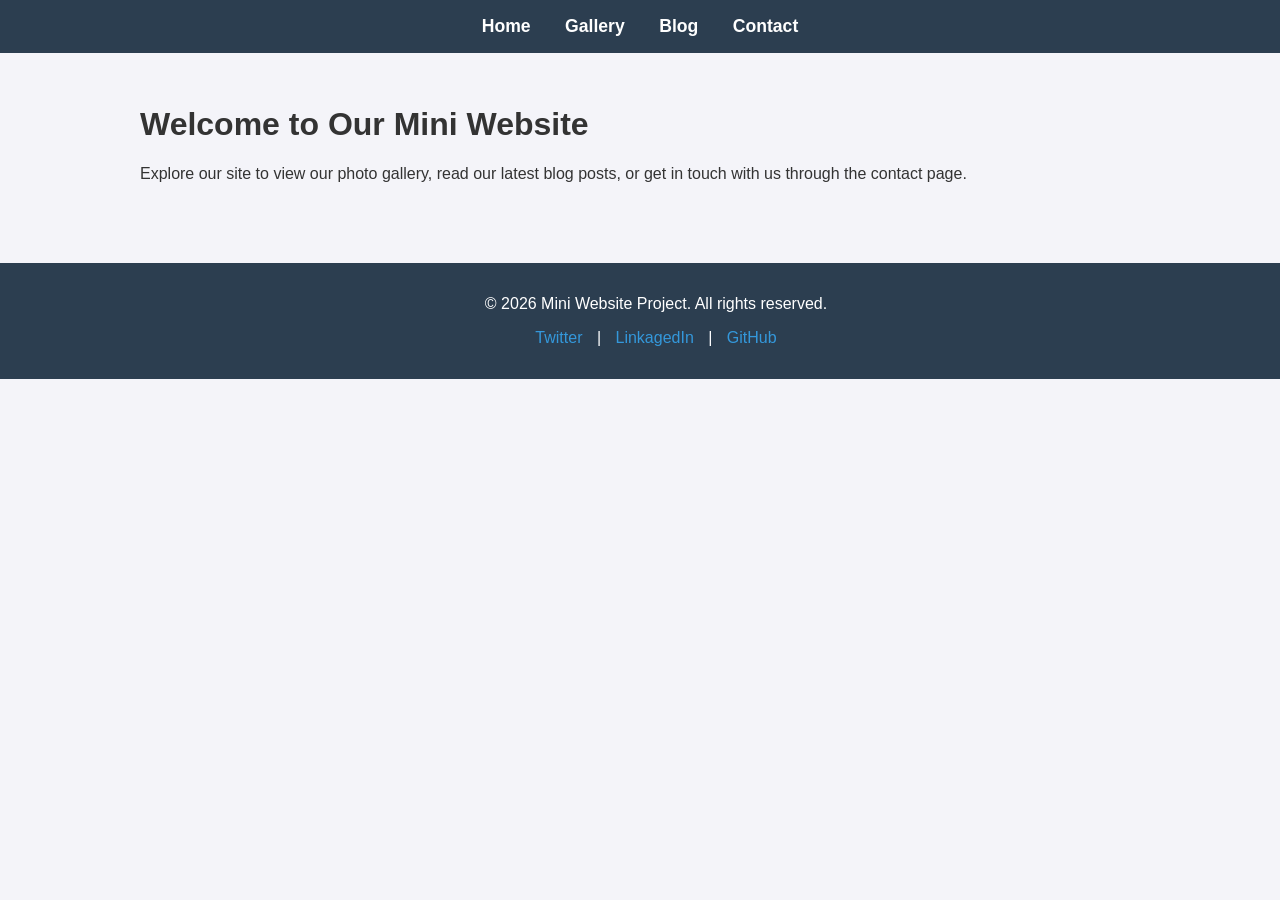
<file: index.html>
<!DOCTYPE html>
<html lang="en">
    <head>
        <meta charset="UTF-8">
        <meta name="viewport" content="width=device-width, initial-scale=1.0">
        <title>Home- Mini Website</title>
        <link rel="stylesheet" href="style.css">
 </head>
 <body>
    <nav>
        <a href="index.html">Home</a>
        <a href="gallery.html">Gallery</a>
        <a href="blog.html">Blog</a>
        <a href="contact">Contact</a>
        </nav>
        <main>
            <h1>Welcome to Our Mini Website</h1>
            <p>Explore our site to view our photo gallery, read our latest blog posts, or get in touch with
                 us through the contact page.</p>
        </main>
        <footer>
            <p>&copy; 2026 Mini Website Project. All rights reserved.</p>
            <p>
                <a href="#">Twitter</a> |
                <a href="#">LinkagedIn</a> |
                <a href="#">GitHub</a>  
            </p>  
            </footer>
            </body>
            </html>
</file>
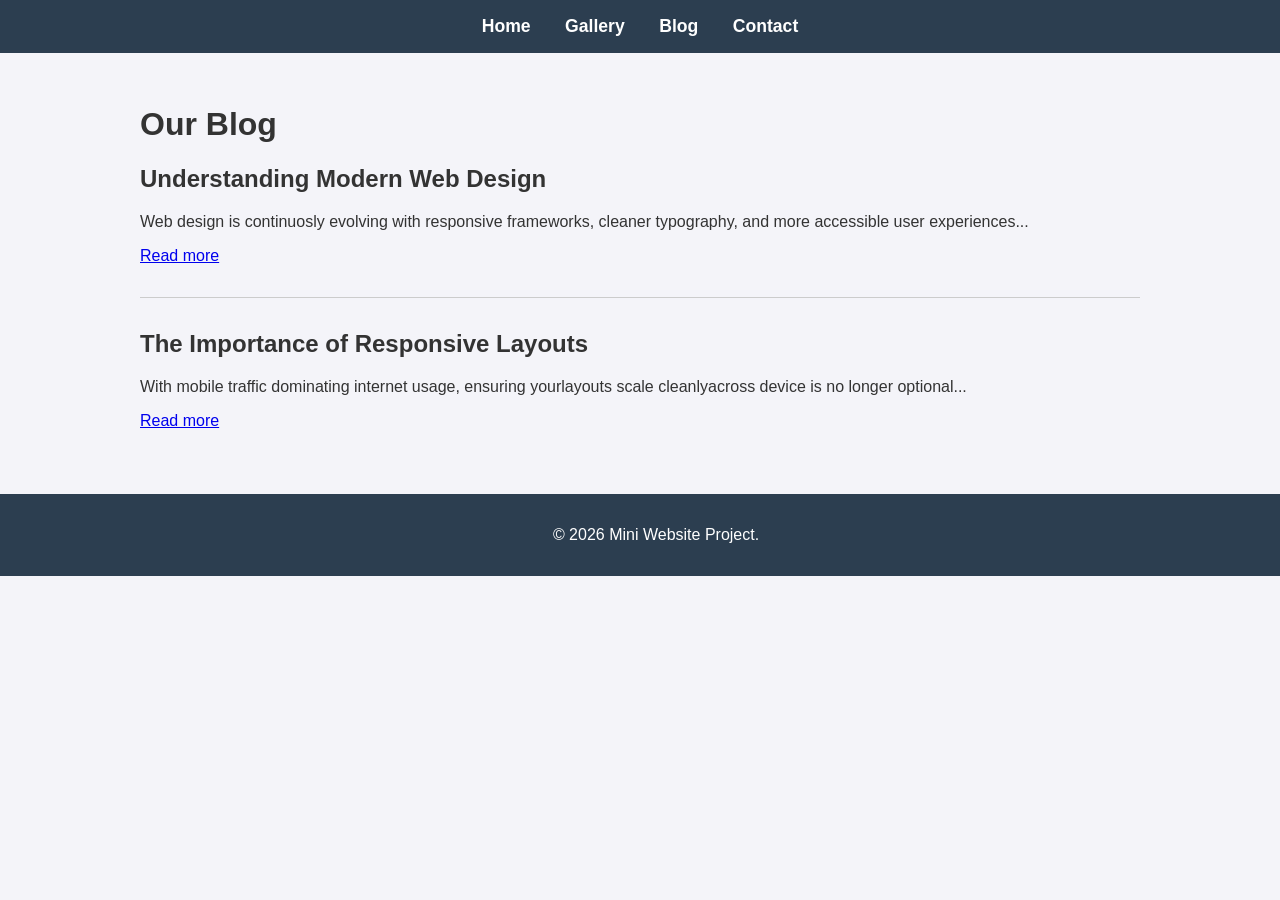
<file: blog.html>
<!DOCTYPE html>
<html lang="en">
    <head>
        <meta charset="UTF-8">
        <meta name="viewport" content="width=device-width, initial-scale=1.0">
        <title>Blog - Mini Website</title>
        <link rel="stylesheet" href="style.css">
 </head>
 <body>
    <nav>
        <a href="index.html">Home</a>
        <a href="gallery.html">Gallery</a>
        <a href="blog.html">Blog</a>
        <a href="contact">Contact</a>
        </nav>
        <main>
            <h1>Our Blog</h1>
            <article>
                <h2>Understanding Modern Web Design</h2>
                <p>Web design is continuosly evolving with responsive frameworks, cleaner typography, and
                more accessible user experiences...</p>
                <a href="#">Read more</a>
                </article>
                <hr style="margin: 2rem 0; border: 0; border-top: 1px solid #ccc;">
            </article>
            <h2>The Importance of Responsive Layouts</h2>
            <p>With mobile traffic dominating internet usage,
                 ensuring yourlayouts scale cleanlyacross device is no longer optional...</p>
                 <a href="#">Read more</a>
            </article>
            </main>
            <footer>
            <p>&copy; 2026 Mini Website Project.</p> 
            </footer>
            </body>
            </html>
</file>
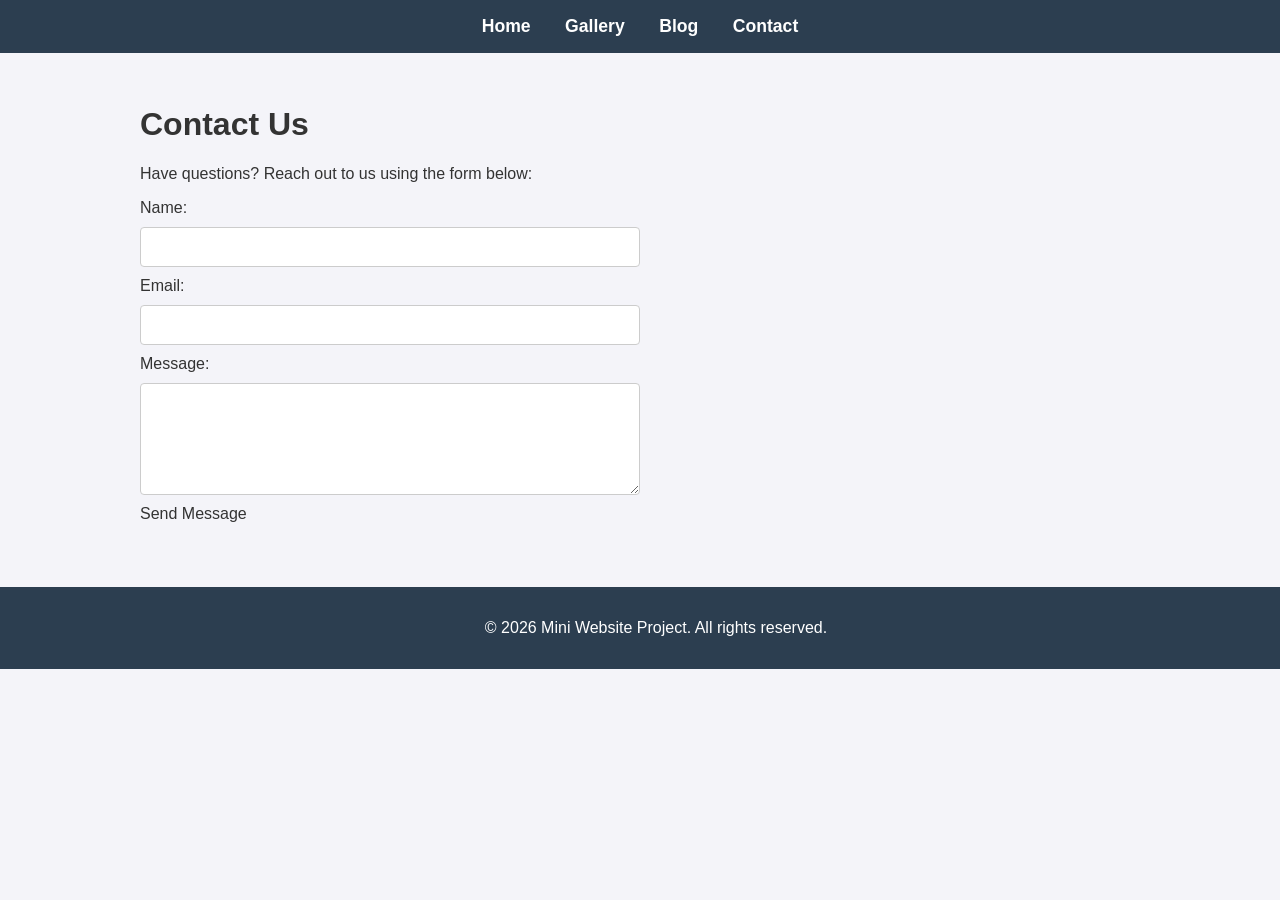
<file: contact.html>
<!DOCTYPE html>
<html lang="en">
    <head>
        <meta charset="UTF-8">
        <meta name="viewport" content="width=device-width, initial-scale=1.0">
        <title>Contact - Mini Website</title>
        <link rel="stylesheet" href="style.css">
        <style>
            /* Simple form styling helper */
            form { display: flex; flex-direction: column; max-width: 500px; gap: 10px; }
            input, textarea { padding: 10px; font-size: 1rem; border: 1px solid #ccc; border-radius: 4px; }
            button { padding: 10px; background-color: #2c3e50; color: white; border: none; border-radius: 4px; cursor: pointer; }
            button :hover { background-color: #3498db; }
            </style>
            </head>
            <body>
                <nav>
                    <a href="index.html">Home</a>
                    <a href="gallery.html">Gallery</a>
                    <a href="blog.html">Blog</a>
                    <a href="contact.html">Contact</a>
       
        </nav>
        <main>
            <h1>Contact Us</h1>
            <p>Have questions? Reach out to us using the form below:</p>
            <form>
                <label for="name">Name:</label>
                <input type="text" id="name" name="name" required>
                <label for="email">Email:</label>
                <input type="email" id="email" name="email" required>
                <label for="message">Message:</label>
                <textarea id="message" name="message" rows="5" required></textarea>
                <buton type="submit">Send Message</buton>
                </form>
                </main>
                <footer>
            <p>&copy; 2026 Mini Website Project. All rights reserved.</p> 
            </footer>
            </body>
            </html>
</file>
<file: style.css>
/* style.css*/
body {
    font-family: Arial, sans-serif;
    margin: 0;
    padding: 0;
    background-color: #f4f4f9;
    color: #333;
}
/* Consistent Navigation Bar */
nav {
    background-color: #2c3e50;
    padding: 1rem;
    text-align: center;
}
nav a {
    color: white;
    text-decoration: none;
    margin: 0 15px;
    font-weight: bold;
    font-size: 1.1rem;
}
nav a:hover {
    color: #3498db;
}
/* Container for main content */
main {
    padding: 2rem;
    max-width: 1000px;
    margin: auto;
}
/* Footer styling (Bonus) */
footer {
    background-color: #2c3e50;
    color: white;
    text-align: center;
    padding: 1rem;
    position: relative;
    bottom: 0;
    width: 100%;
    margin-top: 2rem;
}
footer a {
    color: #3498db;
    text-decoration: none;
    margin: 0 10px;
}
.gallery-grid {
    display: grid;
    grid-template-columns: repeat( auto-fit, minmax(250px, 1fr));
    gap: 15px;
    margin-top: 20px;
}
.gallery-grid img {
    width: 100%;
    height: 200px;
    object-fit: cover;
    border-radius: 8px;
    box-shadow: 0 4px 6px rgba(0,0,0,0.1);
}
/* --- C0ntact Form Styling --- */
.contact-form {
    background: #ffffff;
    padding: 2rem;
    border-radius: 8px;
    box-shadow: 0 2px 5px rgba(0,0,0,0.05);
    max-width: 600px;
}
.form-group {
    margin-bottom: 1.2rem;
}
.form-group label {
    display: block;
    margin-bottom: 0.4rem;
    font-weight: 600;
}
.form-group input,
.form-group textarea {
    width: 100%;
    padding: 0.75rem;
    border: 1px solid #ccc;
    border-radius: 4px;
    font-size: 1rem;
}
.subnit-btn {
    background-color: #2c3e50;
    color: #ffffff;
    border: none;
    padding: 0.8rem 1.5rem;
    border-radius: 4px;
    cursor: pointer;
    font-size: 1rem;
    transition: background-color 0.3s;
}
.submit-btn:hover {
    background-color: #3498db;
}
</file>
